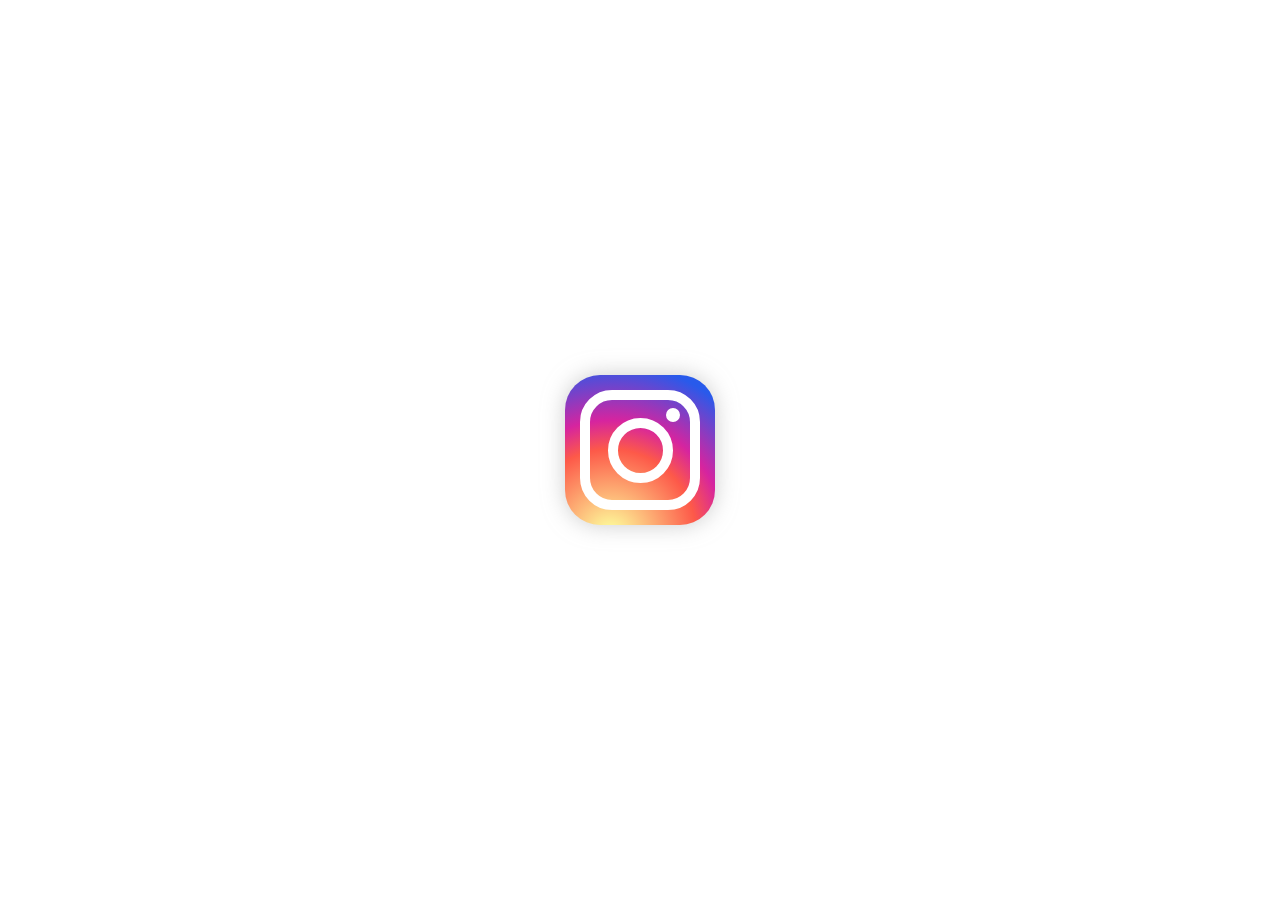
<file: projects/instagram-icon/IG-Code/index.html>
<html lang="en">
<head>
    <meta charset="UTF-8">
    <meta http-equiv="X-UA-Compatible" content="IE=edge">
    <meta name="viewport" content="width=device-width, initial-scale=1.0">
    <title>Instagram Icon</title>
    <link href="./css/style.css" rel="stylesheet">
</head>
<body>
    <div class="insta">
        <div class="innerbox">
        </div>
    </div>
</body>
</html>
</file>
<file: projects/instagram-icon/IG-Code/css/style.css>
/*Insta colors */
* {
  margin: 0;
  padding: 0;
  -webkit-box-sizing: border-box;
          box-sizing: border-box;
}

body {
  display: -webkit-box;
  display: -ms-flexbox;
  display: flex;
  -webkit-box-pack: center;
      -ms-flex-pack: center;
          justify-content: center;
  -webkit-box-align: center;
      -ms-flex-align: center;
          align-items: center;
  height: 100vh;
  overflow: hidden;
  background-color: #ffffff;
}

.insta {
  width: 150px;
  height: 150px;
  background: radial-gradient(circle at 30% 107%, #fdf497 0%, #fdf497 5%, #fd5949 45%, #d6249f 60%, #285aeb 90%);
  border-radius: 35px;
  display: -ms-grid;
  display: grid;
  place-items: center;
  -webkit-filter: drop-shadow(0 0mm 3mm rgba(153, 153, 153, 0.5));
          filter: drop-shadow(0 0mm 3mm rgba(153, 153, 153, 0.5));
  -webkit-animation: UpDown .7s infinite alternate;
          animation: UpDown .7s infinite alternate;
}

@-webkit-keyframes UpDown {
  0% {
    -webkit-transform: translateY(0);
            transform: translateY(0);
  }
  100% {
    -webkit-transform: translateY(-7px);
            transform: translateY(-7px);
  }
}

@keyframes UpDown {
  0% {
    -webkit-transform: translateY(0);
            transform: translateY(0);
  }
  100% {
    -webkit-transform: translateY(-7px);
            transform: translateY(-7px);
  }
}

.innerbox {
  width: 120px;
  height: 120px;
  border: 10px white solid;
  border-radius: 32px;
  display: -ms-grid;
  display: grid;
  place-items: center;
  position: relative;
}

.innerbox::before {
  content: '';
  width: 45px;
  height: 45px;
  border-radius: 50%;
  border: 10px solid white;
  background: transparent;
  position: absolute;
}

.innerbox::after {
  content: '';
  width: 10px;
  height: 10px;
  position: absolute;
  border-radius: 50%;
  border: 2px solid white;
  background: white;
  top: 8px;
  right: 10px;
}
/*# sourceMappingURL=style.css.map */
</file>
